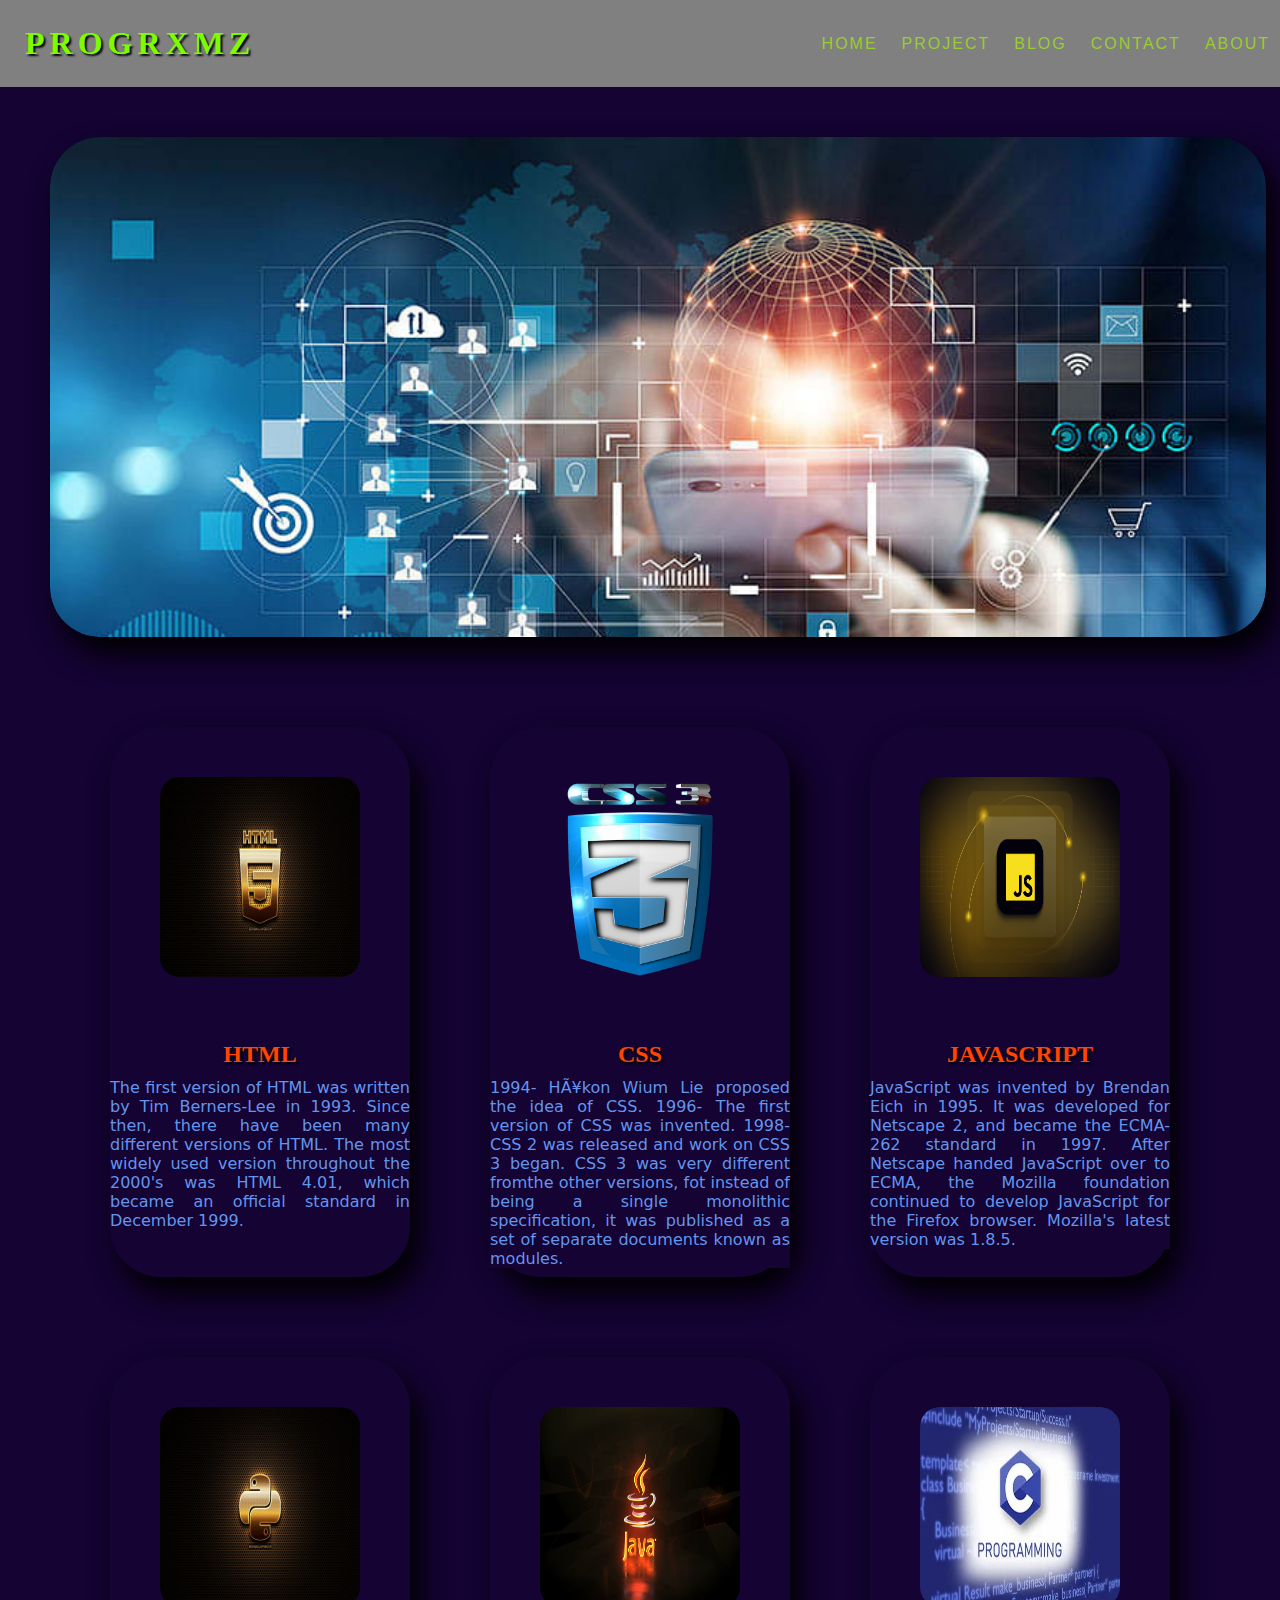
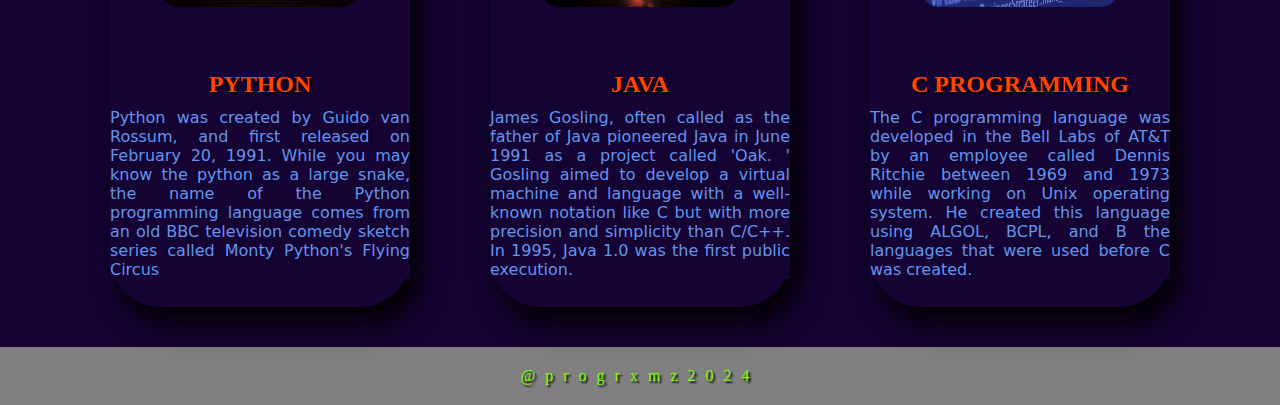
<file: index.html>
<!DOCTYPE html>
<html lang="en">
<head>
    <meta charset="UTF-8">
    <meta http-equiv="X-UA-Compatible" content="IE=edge">
    <meta name="viewport" content="width=device-width, initial-scale=1.0">
    <title>language website</title>
    <link rel="stylesheet" href="style.css">
</head>
<body>
    <header>
        <h1>PROGRXMZ</h1>
        <nav>
            <a href="#"><li>HOME</li></a>
            <a href="#"><li>PROJECT</li></a>
            <a href="#"><li>BLOG</li></a>
            <a href="#"><li>CONTACT</li></a>
            <a href="#"><li>ABOUT</li></a>
        </nav>
    </header>

    <div class="main-image">
        
    </div>
    <section>
    <div class="html">
        <img src="HD-wallpaper-html5-glitter-logo-programming-language-grid-metal-background-html5-creative-programming-language-signs-html5-logo.jpg" height="200px" width="300px" alt="html">
        <h2>HTML</h2>
        <p>The first version of HTML was written by Tim Berners-Lee in 1993. Since then, there have been many different versions of HTML. The most widely used version throughout the 2000's was HTML 4.01, which became an official standard in December 1999.
        </p>
    </div>
    <div class="css">
        <img src="css3-1841590_640.png"  height="200px" width="300px"alt="css">
        <h2>CSS</h2>
        <p>1994- HÃ¥kon Wium Lie proposed the idea of CSS. 1996- The first version of CSS was invented. 1998- CSS 2 was released and work on CSS 3 began. CSS 3 was very different fromthe other versions, fot instead of being a single monolithic specification, it was published as a set of separate documents known as modules.</p>
    </div>
    <div class="javascript">
        <img src="choosing-the-best-javascript-frameworks-for-your-next-project.png" height="200px" width="300px" alt="javascript">
        <h2>JAVASCRIPT</h2>
        <p>JavaScript was invented by Brendan Eich in 1995. It was developed for Netscape 2, and became the ECMA-262 standard in 1997. After Netscape handed JavaScript over to ECMA, the Mozilla foundation continued to develop JavaScript for the Firefox browser. Mozilla's latest version was 1.8.5.
        </p>
    </div>
    <div class="python">
        <img src="HD-wallpaper-python-glitter-logo-programming-language-grid-metal-background-python-creative-programming-language-signs-python-logo.jpg" height="200px" width="300px"  alt="python">
        <h2>PYTHON</h2>
        <p>Python was created by Guido van Rossum, and first released on February 20, 1991. While you may know the python as a large snake, the name of the Python programming language comes from an old BBC television comedy sketch series called Monty Python's Flying Circus</p>
    </div>
    <div class="java">
        <img src="maxresdefault.jpg" height="200px" width="300px" alt="java">
        <h2>JAVA</h2>
        <p>James Gosling, often called as the father of Java pioneered Java in June 1991 as a project called 'Oak. ' Gosling aimed to develop a virtual machine and language with a well-known notation like C but with more precision and simplicity than C/C++. In 1995, Java 1.0 was the first public execution.
        </p>
    </div>
    <div class="c">
        <img src="c-language-500x500.jpg"  height="200px" width="300px"alt="c program">
        <h2>C PROGRAMMING</h2>
        <p>The C programming language was developed in the Bell Labs of AT&T by an employee called Dennis Ritchie between 1969 and 1973 while working on Unix operating system. He created this language using ALGOL, BCPL, and B the languages that were used before C was created.
        </p>
    </div>
    </section>
<footer>
    <label>@progrxmz2024</label>
    

</footer>
    
    
</body>
</html>
</file>
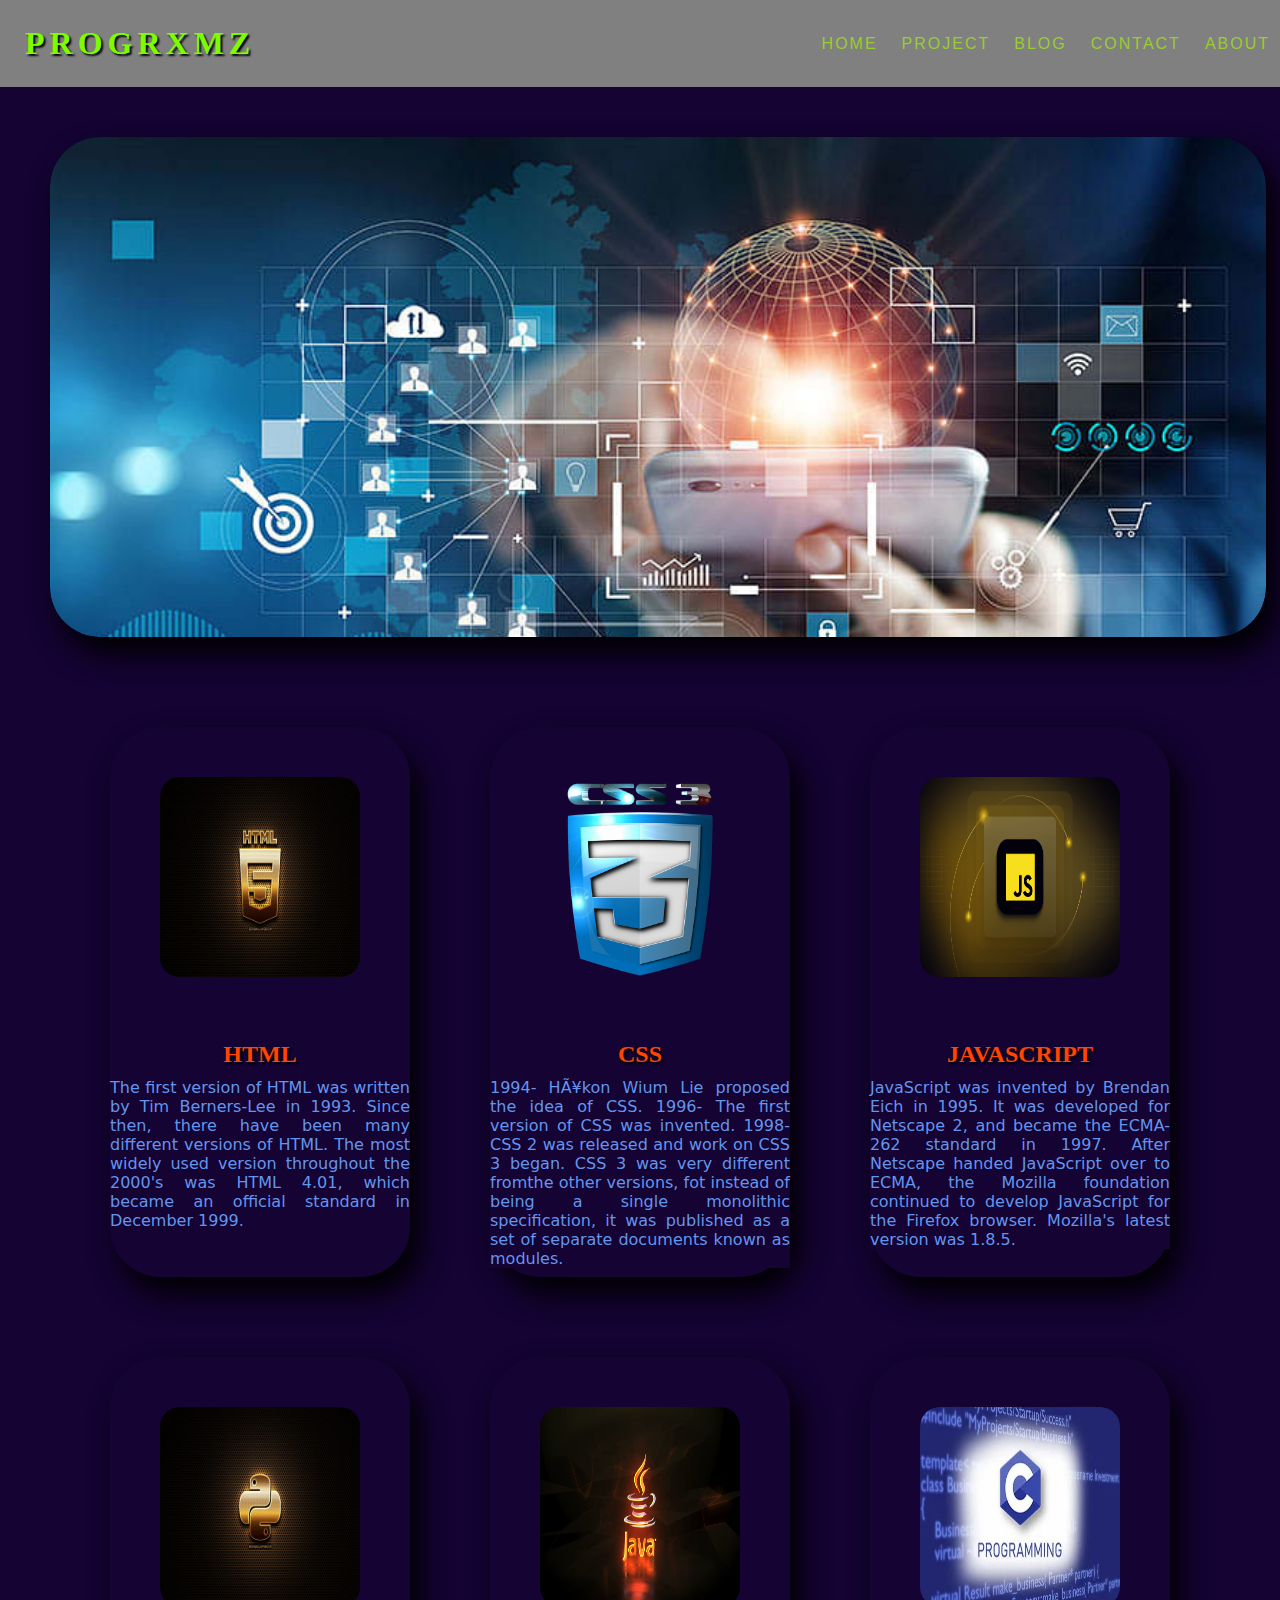
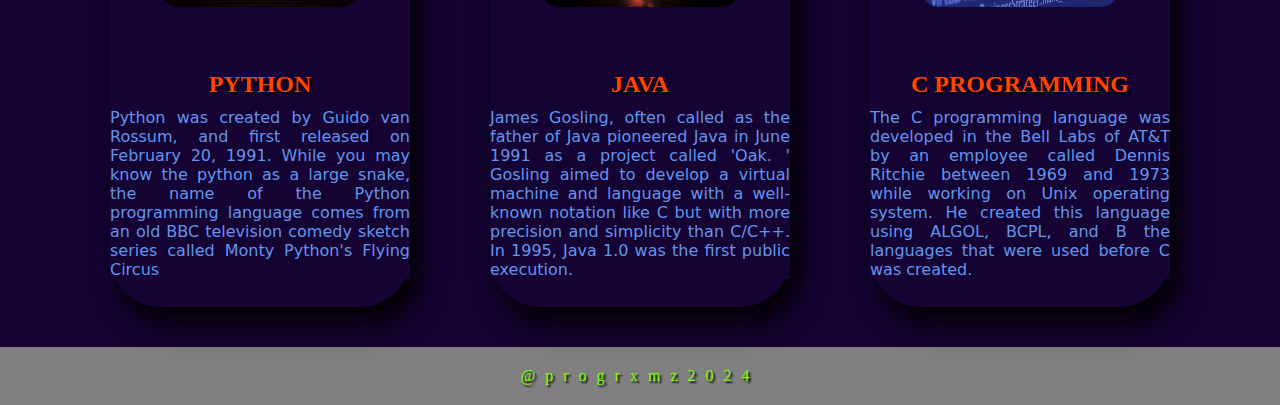
<file: language website.html>
<!DOCTYPE html>
<html lang="en">
<head>
    <meta charset="UTF-8">
    <meta http-equiv="X-UA-Compatible" content="IE=edge">
    <meta name="viewport" content="width=device-width, initial-scale=1.0">
    <title>language website</title>
    <link rel="stylesheet" href="style.css">
</head>
<body>
    <header>
        <h1>PROGRXMZ</h1>
        <nav>
            <a href="#"><li>HOME</li></a>
            <a href="#"><li>PROJECT</li></a>
            <a href="#"><li>BLOG</li></a>
            <a href="#"><li>CONTACT</li></a>
            <a href="#"><li>ABOUT</li></a>
        </nav>
    </header>

    <div class="main-image">
        
    </div>
    <section>
    <div class="html">
        <img src="HD-wallpaper-html5-glitter-logo-programming-language-grid-metal-background-html5-creative-programming-language-signs-html5-logo.jpg" height="200px" width="300px" alt="html">
        <h2>HTML</h2>
        <p>The first version of HTML was written by Tim Berners-Lee in 1993. Since then, there have been many different versions of HTML. The most widely used version throughout the 2000's was HTML 4.01, which became an official standard in December 1999.
        </p>
    </div>
    <div class="css">
        <img src="css3-1841590_640.png"  height="200px" width="300px"alt="css">
        <h2>CSS</h2>
        <p>1994- HÃ¥kon Wium Lie proposed the idea of CSS. 1996- The first version of CSS was invented. 1998- CSS 2 was released and work on CSS 3 began. CSS 3 was very different fromthe other versions, fot instead of being a single monolithic specification, it was published as a set of separate documents known as modules.</p>
    </div>
    <div class="javascript">
        <img src="choosing-the-best-javascript-frameworks-for-your-next-project.png" height="200px" width="300px" alt="javascript">
        <h2>JAVASCRIPT</h2>
        <p>JavaScript was invented by Brendan Eich in 1995. It was developed for Netscape 2, and became the ECMA-262 standard in 1997. After Netscape handed JavaScript over to ECMA, the Mozilla foundation continued to develop JavaScript for the Firefox browser. Mozilla's latest version was 1.8.5.
        </p>
    </div>
    <div class="python">
        <img src="HD-wallpaper-python-glitter-logo-programming-language-grid-metal-background-python-creative-programming-language-signs-python-logo.jpg" height="200px" width="300px"  alt="python">
        <h2>PYTHON</h2>
        <p>Python was created by Guido van Rossum, and first released on February 20, 1991. While you may know the python as a large snake, the name of the Python programming language comes from an old BBC television comedy sketch series called Monty Python's Flying Circus</p>
    </div>
    <div class="java">
        <img src="maxresdefault.jpg" height="200px" width="300px" alt="java">
        <h2>JAVA</h2>
        <p>James Gosling, often called as the father of Java pioneered Java in June 1991 as a project called 'Oak. ' Gosling aimed to develop a virtual machine and language with a well-known notation like C but with more precision and simplicity than C/C++. In 1995, Java 1.0 was the first public execution.
        </p>
    </div>
    <div class="c">
        <img src="c-language-500x500.jpg"  height="200px" width="300px"alt="c program">
        <h2>C PROGRAMMING</h2>
        <p>The C programming language was developed in the Bell Labs of AT&T by an employee called Dennis Ritchie between 1969 and 1973 while working on Unix operating system. He created this language using ALGOL, BCPL, and B the languages that were used before C was created.
        </p>
    </div>
    </section>
<footer>
    <label>@progrxmz2024</label>
    

</footer>
    
    
</body>
</html>
</file>
<file: style.css>
*{
    padding: 0%;
    margin: 0%;
    background-color: rgb(20, 3, 51);
}

h1{
    letter-spacing: 5px;
    margin: 25px;
    color: lawngreen;
    text-shadow: 2px 2px 2px black;
    background-color: grey;
    
}
h1:hover{
    cursor: pointer;
    color:aqua;
    transition: 1.5s;
    background-color: grey;
}

nav a li{
    text-decoration: none;
    display: inline-block;
    letter-spacing: 2px;
    color: yellowgreen;
    padding: 10px;
    margin-top: 25px;
    font-family:sans-serif;
    background-color: grey;
}
nav a li:hover{
    background-color: grey;
    color:red;
    border-radius: 20px;
    transition: 1.5s;
}
header{
    background-color: grey;
    display: flex;
    justify-content: space-between;
    animation: header 2s ease-in-out;
}
@keyframes header{
    0%{
        transform: translateY(-100%);

    }
    100%{
        transform: translatex(0%);
    }
}

.main-image{
    height: 500px;
    width: 95%;
    box-shadow: 10px 17px 30px black;
    border-radius: 50px;
    object-fit: cover;
    object-position: center;
    background-repeat: no-repeat;
    background-image: url(What_is_the_Importance_of_Technology.jpg);
    background-size: cover;
    background-clip: content-box;
    margin:50px;
    
}
nav{
    background-color: grey;
}

.html{
    height: 550px;
    width:300px;
    box-shadow: 10px 17px 30px black;
    border-radius: 50px;
    margin: 40px;
    
}
.css{
    height: 550px;
    width:300px;
    box-shadow: 10px 17px 30px black;
    border-radius: 50px;
    margin: 40px;
    
}
.javascript{
    height: 550px;
    width:300px;
    box-shadow: 10px 17px 30px black;
    border-radius: 50px;
    margin: 40px;
}
.python{
    height: 550px;
    width:300px;
    box-shadow: 10px 17px 30px black;
    border-radius: 50px;
    margin: 40px;
    
}
.java{
    height: 550px;
    width:300px;
    box-shadow: 10px 17px 30px black;
    border-radius: 50px;
    margin: 40px;
    
}
.c{
    height: 550px;
    width:300px;
    box-shadow: 10px 17px 30px black;
    border-radius: 50px;
    margin: 40px;
    
}
img{
    height:200px;
    width:200px;
    border-radius: 20px;
    border-color: aqua 2px;
    margin: 50px;
}
section{
    display: inline-flex;
    justify-content: center;
    flex-wrap: wrap;
}
h2{
    text-align: center;
    color:orangered;
    text-shadow: 2px 2px 2px black;
    margin:10px;
}
p{
    text-align: justify;
    align-items: center;
    font-family: system-ui, -apple-system, BlinkMacSystemFont, 'Segoe UI', Roboto, Oxygen, Ubuntu, Cantarell, 'Open Sans', 'Helvetica Neue', sans-serif;
    color: cornflowerblue;
}
.form{
    box-shadow: 10px 20px 30px black;
    height: 500px;
    width:600px;
    background-color: rgb(20, 3, 51); ;
    color: aqua;
    
    
}
h3{
    margin-right: 10px;
}
.name{
    display: inline-flex;
    margin-left: 100px;
    
    
}
.mail{
    display: inline-flex;
    margin-left: 100px;
    margin-top: 20px;
    
}
.textarea{
    color:red
    margin-left: 100px;
    margin-top: 20px;
}
button{
    margin-left: 180px;
    padding:10px;
    background-color:chartreuse;
    color:red;
    border-radius: 20px;
}
footer{
    text-align: center;
    font: bolder;
    letter-spacing: 10px;
    text-shadow: 2px 2px 2px black;
    background-color: grey;
    color: chartreuse;
    padding:20px;
}
label{
    background-color: grey;
}
</file>
